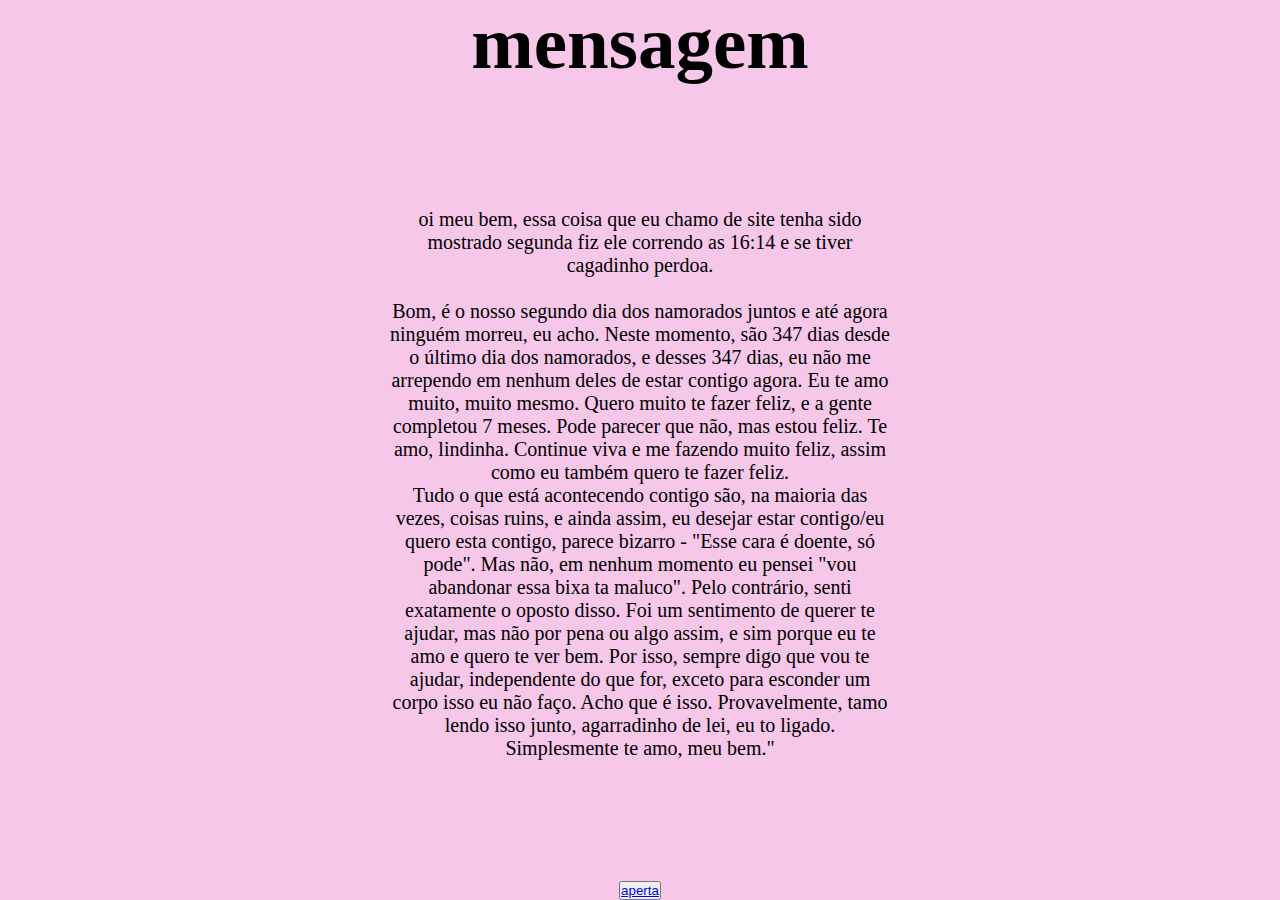
<file: assets/index1.html>
<!DOCTYPE html>
<html lang="en">
<head>
    <meta charset="UTF-8">
    <meta http-equiv="X-UA-Compatible" content="IE=edge">
    <meta name="viewport" content="width=device-width, initial-scale=1.0">
    <title>mensagem</title>
    <link rel="stylesheet" href="stylestyle.css">
</head>
<body>
    <header>
        <h2>
            mensagem
        </h2>
    </header>

    <section>
        <p>
            oi meu bem, essa coisa que eu chamo de site tenha sido mostrado segunda
fiz ele correndo as 16:14 e se tiver cagadinho perdoa.
<br>
    <br>        Bom, é o nosso segundo dia dos namorados juntos e até agora ninguém morreu, eu acho. Neste momento, são 347 dias desde o último dia dos namorados, e desses 347 dias, eu não me arrependo em nenhum deles de estar contigo agora. Eu te amo muito, muito mesmo. Quero muito te fazer feliz, e a gente completou 7 meses. Pode parecer que não, mas estou feliz. Te amo, lindinha. Continue viva e me fazendo muito feliz, assim como eu também quero te fazer feliz.
    <br>
    Tudo o que está acontecendo contigo são, na maioria das vezes, coisas ruins, e ainda assim, eu desejar estar contigo/eu quero esta contigo, parece bizarro - "Esse cara é doente, só pode". Mas não, em nenhum momento eu pensei "vou abandonar essa bixa ta maluco". Pelo contrário, senti exatamente o oposto disso. Foi um sentimento de querer te ajudar, mas não por pena ou algo assim, e sim porque eu te amo e quero te ver bem. Por isso, sempre digo que vou te ajudar, independente do que for, exceto para esconder um corpo isso eu não faço. Acho que é isso. Provavelmente, tamo lendo isso junto, agarradinho de lei, eu to ligado. Simplesmente te amo, meu bem."
        </p>
    </section>

    <button><a href="https://ecchimustdie.files.wordpress.com/2013/03/oyasumi_punpun_v11_cap111_p19.png?w=234&h=330">aperta</a></button>
</body>
</html>
</file>
<file: assets/stylestyle.css>
*{
    margin: 0;
    padding: 0;
    box-sizing: border-box;
}

body{
    height: 100vh;
    width: 100%;
    display: flex;
    flex-direction: column;
    align-items: center;
    background-color: #f6c7e8;
    color: black;
}



header{

}

h2{
    font-size: 75px;
}

section{
    height: 100%;
    width: 100%;
    text-align: center;
    display: flex;
    justify-content: center;
}

section p{
    
    font-size: 20px;
    width: 500px;
    align-items: center;
    text-align: center;
    display: flex;
    justify-content: center;
}
</file>
